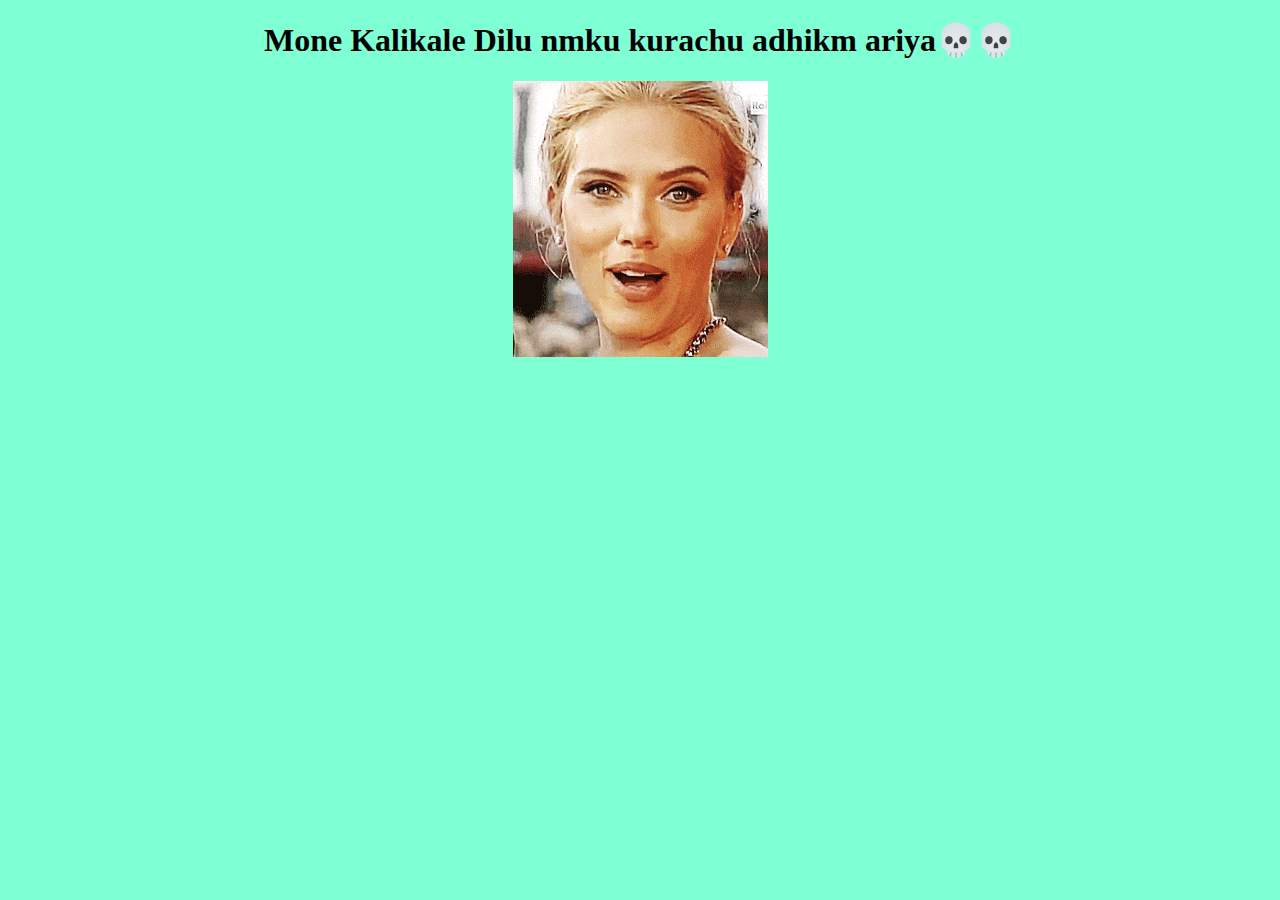
<file: index.html>
<!DOCTYPE html>
<html lang="en">
<head>
    <meta charset="UTF-8">
    <meta name="viewport" content="width=device-width, initial-scale=1.0">
    <title>Dilu</title>
    <link rel="stylesheet" href="./style.css" />
</head>
<body>
   <div class="dia">
    <h1>
        Mone Kalikale Dilu nmku kurachu adhikm ariya💀💀
    </h1>
    </div>
    <div class="gif">  
       <img src="./wow.gif">
   </div>
</body>
</html>
</file>
<file: style.css>
.dia{
    text-align: center;
}
.gif{
    align-content: center;
    align-self: center;
    align-items: center;
    text-align: center;
}
*{
    background-color: aquamarine;
}
</file>
